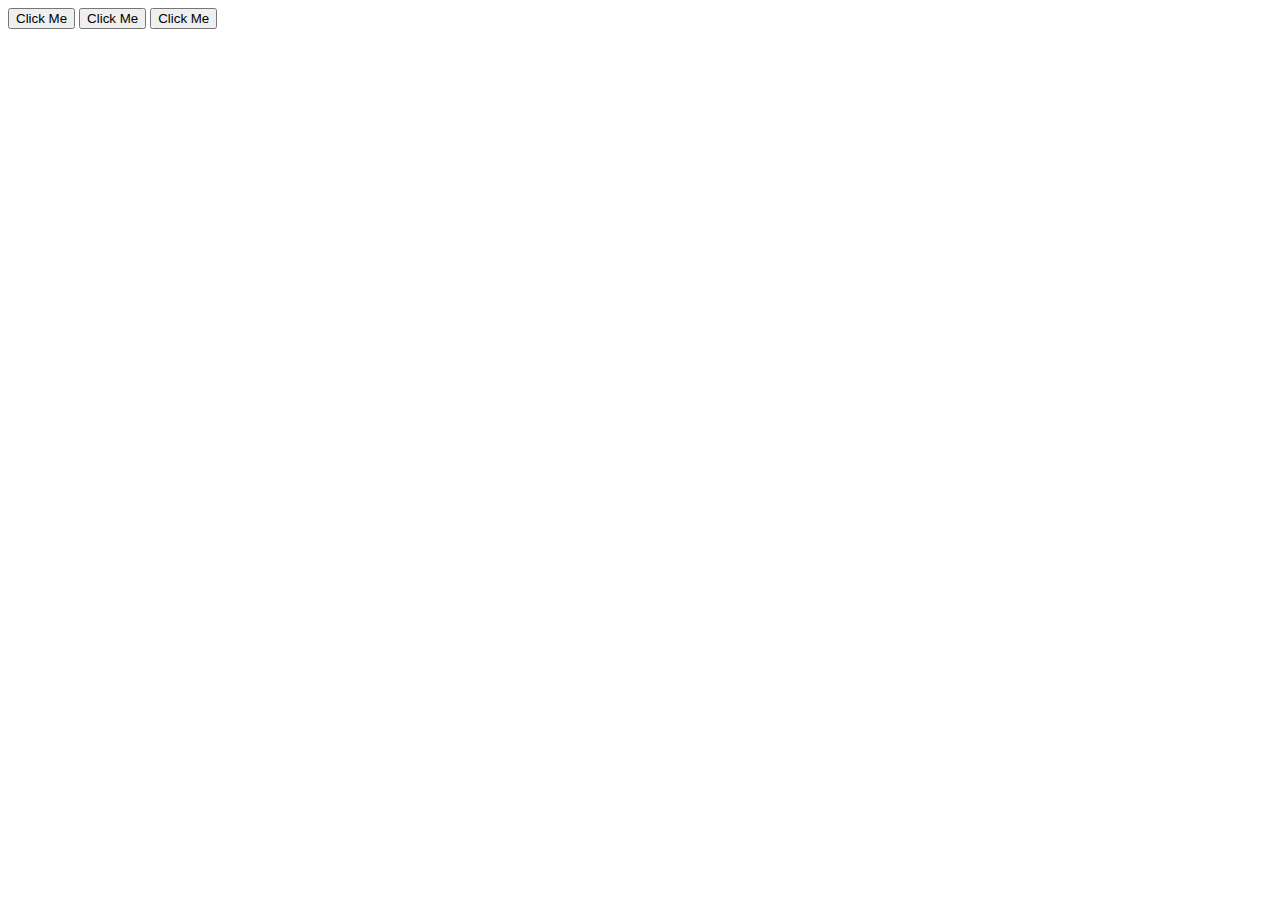
<file: playground/v1/index.html>
<!DOCTYPE html>
<html lang="en">
<head>
    <meta charset="UTF-8">
    <meta name="viewport" content="width=device-width, initial-scale=1.0">
    <title>Document</title>
    <script src="js-file.js" defer></script>
</head>
<body>
    <!-- <h1>Playground</h1> -->
    <div id="container">
        <button id="1">Click Me</button>
        <button id="2">Click Me</button>
        <button id="3">Click Me</button>
      </div>
    
</body>
</html>
</file>
